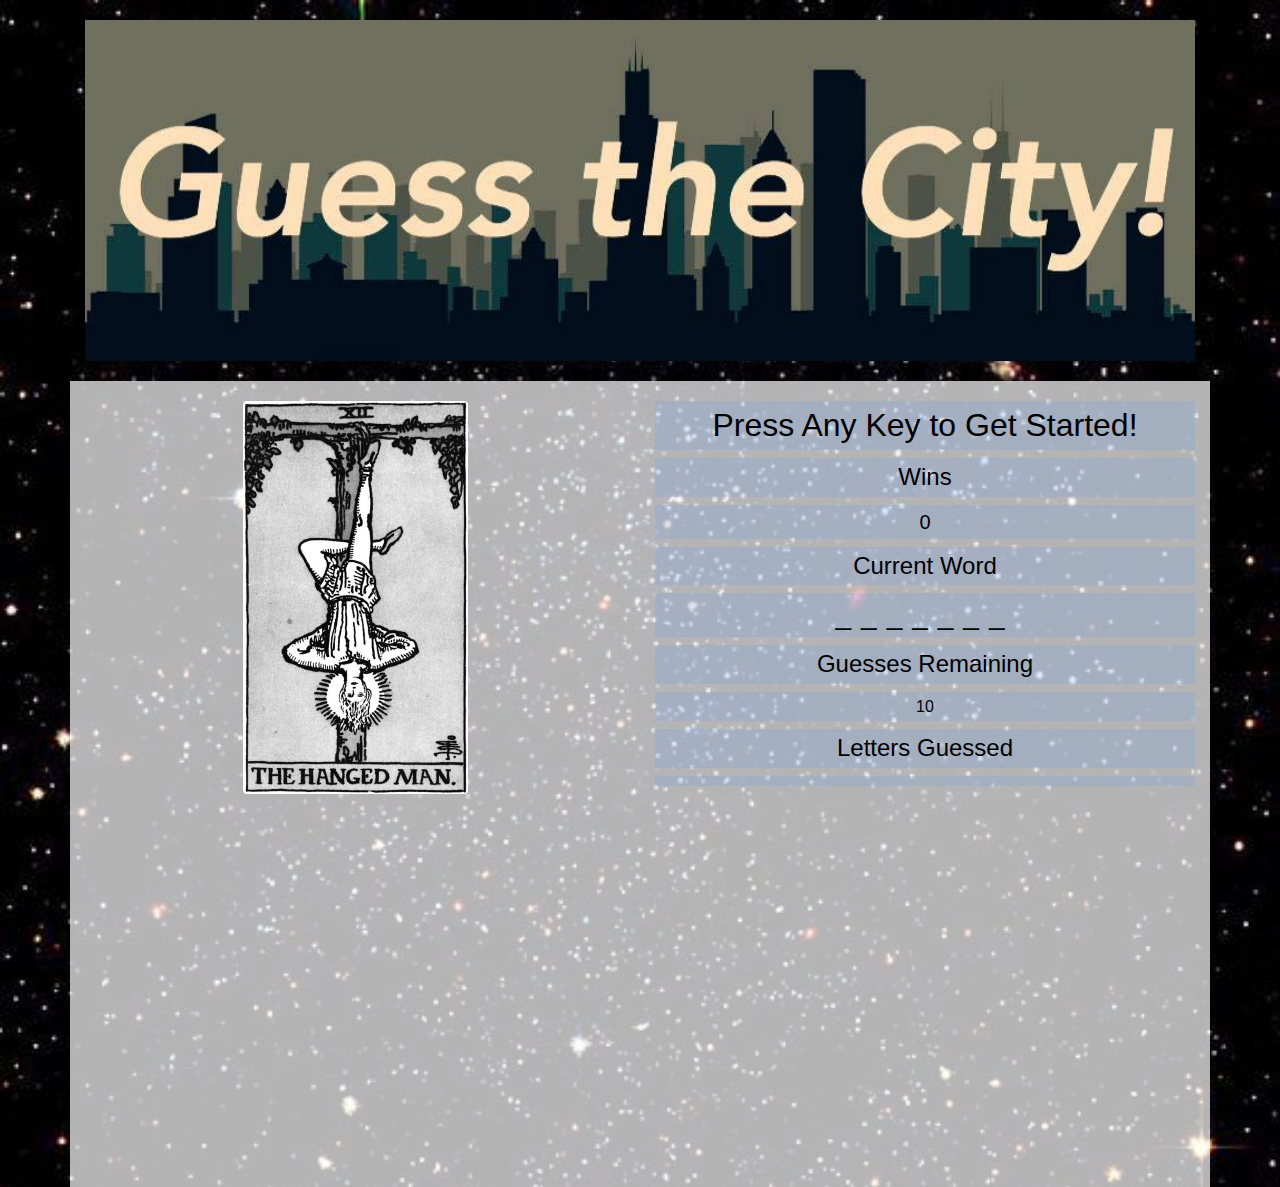
<file: index.html>
<!DOCTYPE html>
<html lang="en">
  <head>
    <meta charset="UTF-8" />
    <meta
      name="viewport"
      content="width=device-width, user-scalable=no, initial-scale=1.0, maximum-scale=1.0, minimum-scale=1.0"
    />
    <title>Hangman!</title>
    <link
      rel="stylesheet"
      href="https://stackpath.bootstrapcdn.com/bootstrap/4.3.1/css/bootstrap.min.css"
      integrity="sha384-ggOyR0iXCbMQv3Xipma34MD+dH/1fQ784/j6cY/iJTQUOhcWr7x9JvoRxT2MZw1T"
      crossorigin="anonymous"
    />
    <link rel="stylesheet" href="assets/css/style.css" />
    <script src="assets/javascript/game.js" type="text/javascript"></script>
  </head>

  <body>
    <div class="container">
      <img
        id="title-image"
        src="assets/images/Title image 5.jpg"
        alt="Hangman Title Image"
      />
      <div class="row">
        <div class="col-md-6 gameplay-column">
          <img
            id="youwin-image"
            class="rounded"
            src="assets/images/winner 3.jpg"
            alt="Winning Image"
          />
          <img
            id="gameover-image"
            class="rounded"
            src="assets/images/TryAgain.jpg"
            alt="Game Over Image"
          />
          <h2 id="pressKeyTryAgain">Press Any Key to Try Again!</h2>
          <img
            id="hangmanImage"
            class="rounded"
            src="assets/images/HangedMan.jpg"
            alt="Hangman"
          />
        </div>
        <div class="col-md-6 gameplay-column">
          <h2>Press Any Key to Get Started!</h2>
          <h4>Wins</h4>
          <h5 id="totalWins"></h5>
          <h4>Current Word</h4>
          <h3 id="currentWord"></h3>
          <h4>Guesses Remaining</h4>
          <h6 id="remainingGuesses"></h6>
          <h4>Letters Guessed</h4>
          <h3 id="guessedLetters"></h3>
        </div>
      </div>
    </div>

    <script>
      resetGame();
      updateDisplay();
    </script>
   
  </body>
</html>
</file>
<file: assets/css/style.css>
body {
  padding-top: 20px;
  font-family: "Gill Sans", "Gill Sans MT", Calibri, "Trebuchet MS", sans-serif;
  color: #000;
  background: url("../images/background8.jpg") no-repeat;
  background-size: cover;
}
.container {
  text-align: center;
}
h1,
h2,
h3,
h4,
h5,
h6 {
  padding: 5px;
  background-color: rgba(101, 155, 242, 0.2);
}
#title-image{
    width: 100%;
}

#title-image,
#gameover-image,
#youwin-image {
  display: block;
  margin: 0 auto;
}

#currentWord {
  letter-spacing: 10px;
}
#hangmanImage {
  height: 50%;
}

#pressKeyTryAgain,
#gameover-image,
#youwin-image {
  display: none;
}
.gameplay-column {
  padding-top: 20px;
  border: 3px #eee;
  text-align: center;
  margin-top: 20px;
  min-height: 500px;
  background-color: rgba(500, 500, 500, 0.7);
}
</file>
